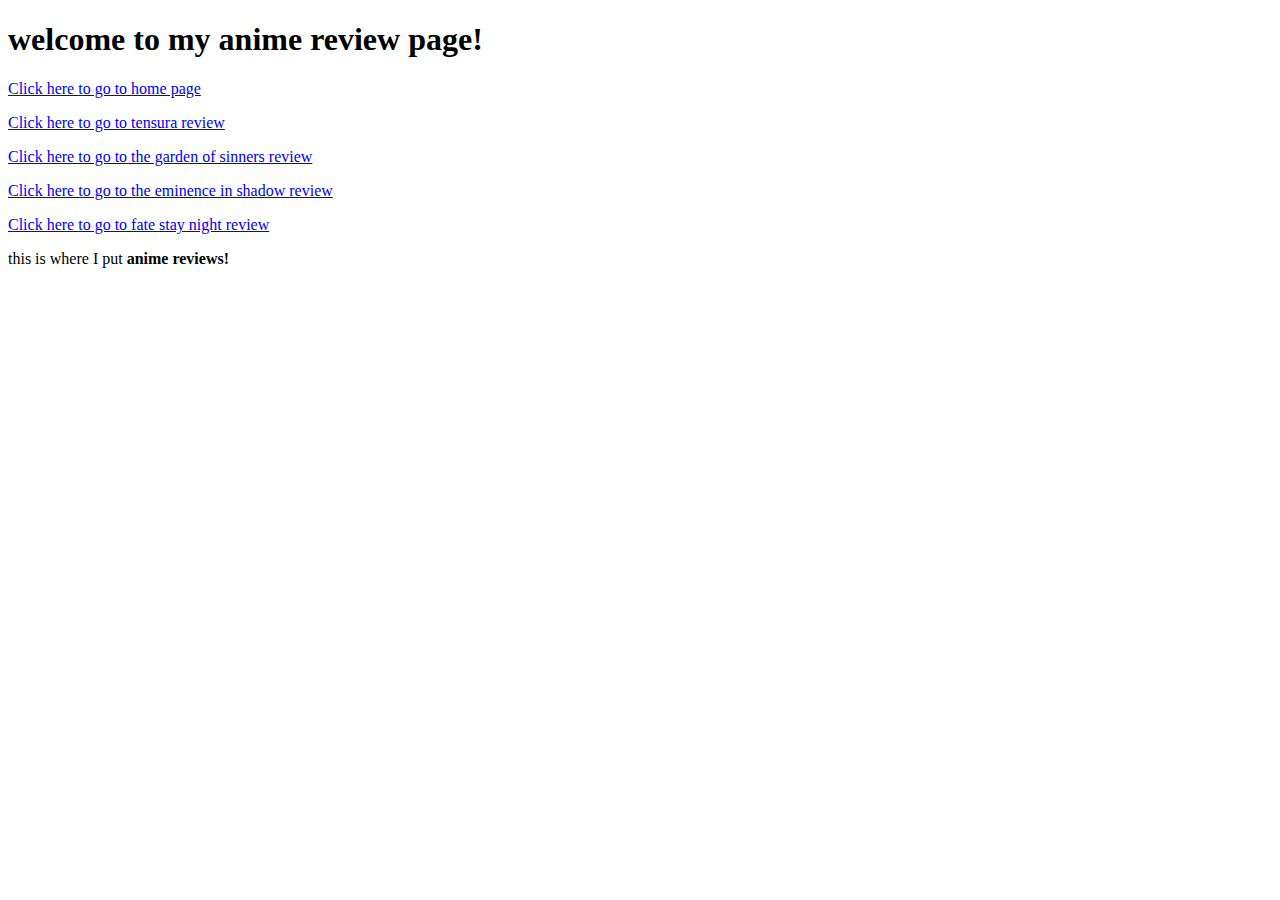
<file: index.html>
<!doctype html>
<html lang="en">
    <head>
        <meta charset="UTF-8" />
        <title>anime review website</title>
    </head>
    <body>
        <h1>welcome to my anime review page!</h1>
        <p><a href="homepage.html">Click here to go to home page</a></p>
        <p><a href="tensura.html">Click here to go to tensura review</a></p>
        <p><a href="the-garden-of-sinners.html">Click here to go to the garden of sinners review</a></p>
        <p><a href="the-eminence-in-shadow.html">Click here to go to the eminence in shadow review</a></p>
        <p><a href="fate-stay-night.html">Click here to go to fate stay night review </a></p>
        <p>this is where I put <strong>anime reviews!</strong></p>
    </body>
</html>
</file>
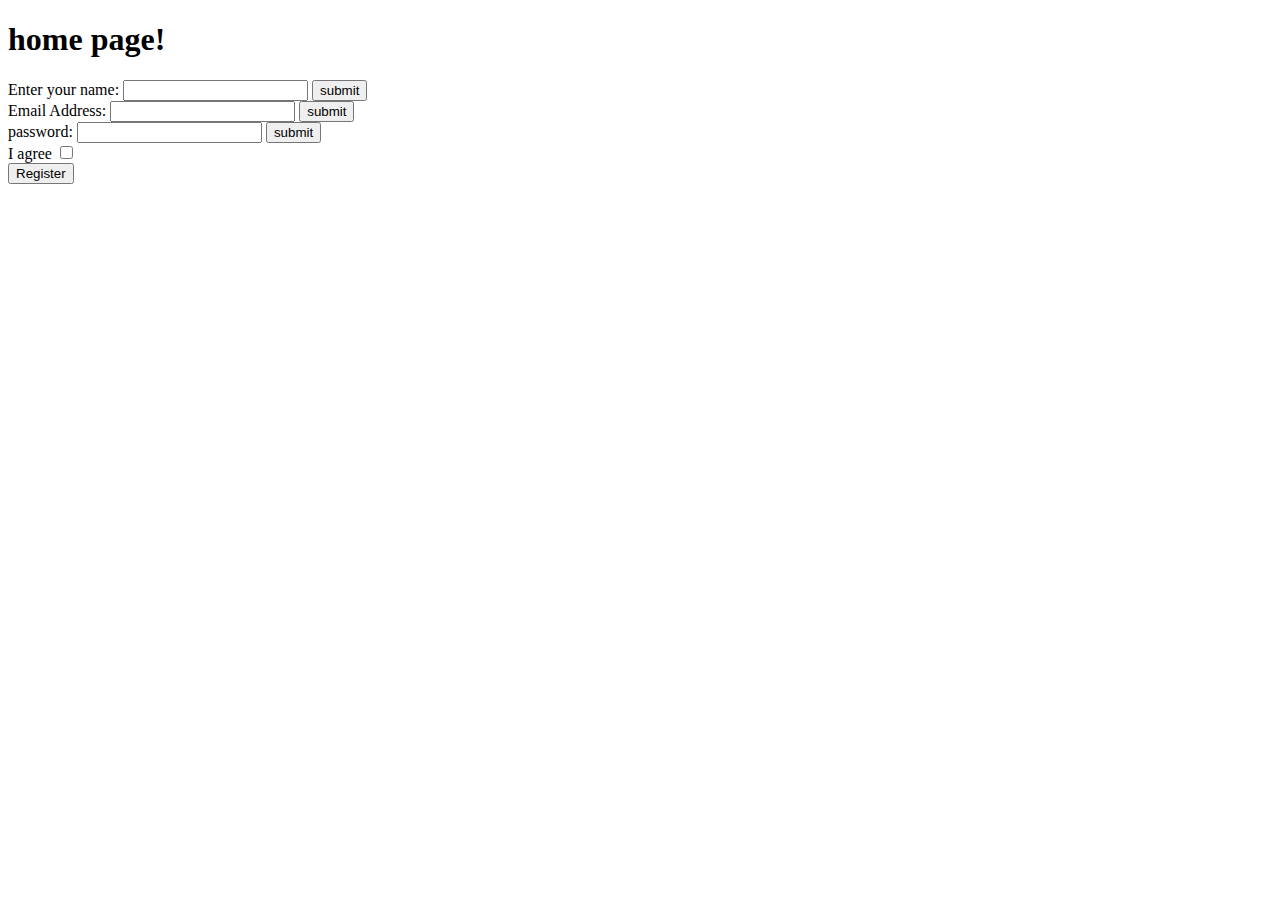
<file: homepage.html>
<!doctype html>
<html lang="en">
    <head>
        <meta charset="UTF-8" />
        <title>title</title>
    </head>
    <body>
        <h1>home page!</h1>
        <form>
            <label for="username">Enter your name:</label>
            <input type="text" id="username" />
            <input type="submit" value="submit" />
            <br />
            <label for="email">Email Address:</label>
            <input type="text" id="email" />
            <input type="submit" value="submit" />
            <br />
            <label for="pass">password:</label>
            <input type="password" id="pass">
            <input type="submit" value="submit" /><br>
            
            <label for="agree">I agree</label>
            <input type="checkbox" id="agree"><br>
            
            <input type="submit" value="Register">
        </form>
    </body>
</html>
</file>
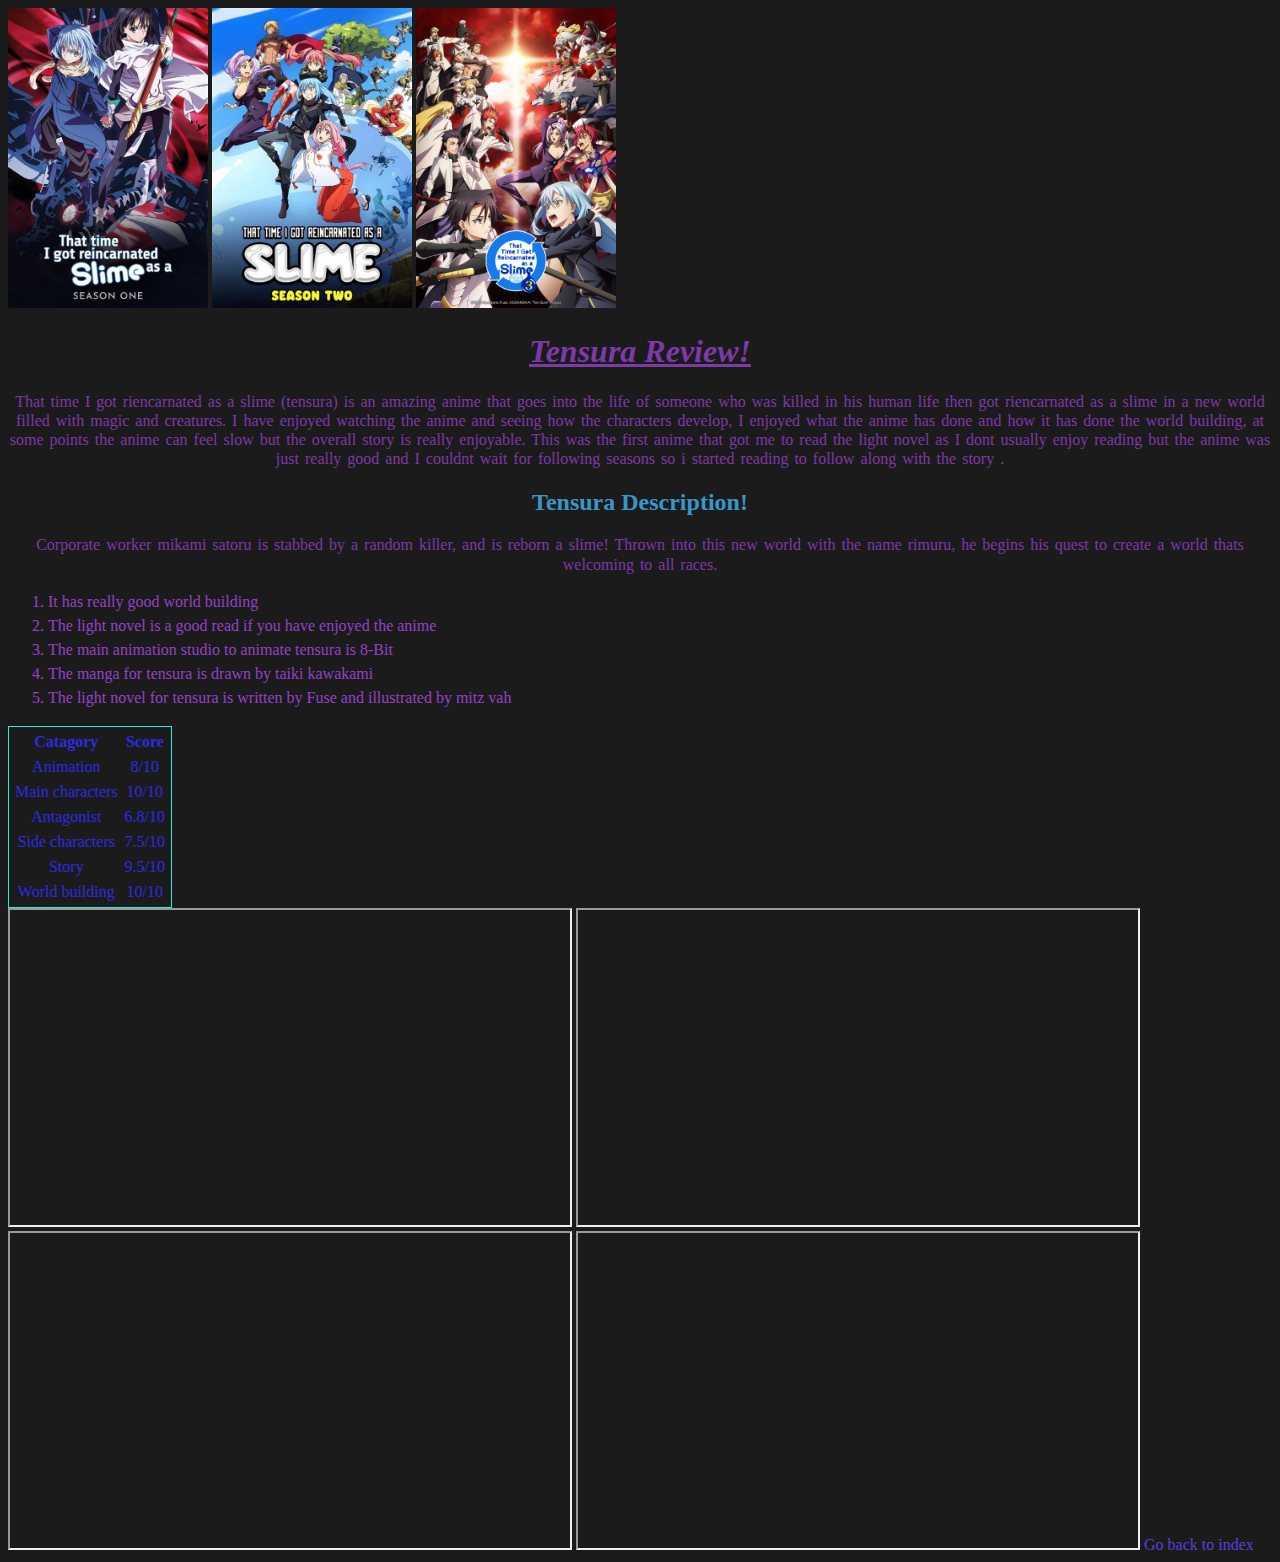
<file: tensura.html>
<!doctype html>
<html lang="en">
    <head>
        <meta charset="UTF-8" />
        <meta name="viewport" content="width=device-width, initial=scale=1" />
        <title>Tensura</title>
        <link rel="stylesheet" href="style.css" />
    </head>
    <body>
        <!--everything in this page goas in this container-->
        <div class="container">
            <img
                src="images/tensura%20season%201.jpg"
                width="200"
                alt="the official image for the anime tensura season 1.0" />
            <img
                src="images/tensura%20season%202.jpg"
                width="200"
                alt="the official image for the anime tensura season 2" />
            <img src="images/tensura.jpg" width="200" alt="the official image for the anime tensura season 3" />

            <div class="heading"><h1>Tensura Review!</h1></div>
            <div class="text">
                <p>
                    That time I got riencarnated as a slime (tensura) is an amazing anime that goes into the life of
                    someone who was killed in his human life then got riencarnated as a slime in a new world filled with
                    magic and creatures. I have enjoyed watching the anime and seeing how the characters develop, I
                    enjoyed what the anime has done and how it has done the world building, at some points the anime can
                    feel slow but the overall story is really enjoyable. This was the first anime that got me to read
                    the light novel as I dont usually enjoy reading but the anime was just really good and I couldnt
                    wait for following seasons so i started reading to follow along with the story .
                </p>

                <div class="heading"><h2>Tensura Description!</h2></div>

                <p>
                    Corporate worker mikami satoru is stabbed by a random killer, and is reborn a slime! Thrown into
                    this new world with the name rimuru, he begins his quest to create a world thats welcoming to all
                    races.
                </p>

                <ol>
                    <li>It has really good world building</li>
                    <li>The light novel is a good read if you have enjoyed the anime</li>
                    <li>The main animation studio to animate tensura is 8-Bit</li>
                    <li>The manga for tensura is drawn by taiki kawakami</li>
                    <li>The light novel for tensura is written by Fuse and illustrated by mitz vah</li>
                </ol>
            </div>
        </div>
        <div class="text">
            <table class="center">
                <tr>
                    <th>Catagory</th>
                    <th>Score</th>
                </tr>
                <tr>
                    <td>Animation</td>
                    <td>8/10</td>
                </tr>
                <tr>
                    <td>Main characters</td>
                    <td>10/10</td>
                </tr>
                <tr>
                    <td>Antagonist</td>
                    <td>6.8/10</td>
                </tr>
                <tr>
                    <td>Side characters</td>
                    <td>7.5/10</td>
                </tr>
                <tr>
                    <td>Story</td>
                    <td>9.5/10</td>
                </tr>
                <tr>
                    <td>World building</td>
                    <td>10/10</td>
                </tr>
            </table>

            <iframe
                width="560"
                height="315"
                src="https://www.youtube.com/embed/qE27ziji4Wc?si=ucsXbS97YCAYzEwJ"
                title="YouTube video player"
                allow="accelerometer; autoplay; clipboard-write; encrypted-media; gyroscope; picture-in-picture; web-share"
                referrerpolicy="strict-origin-when-cross-origin"
                allowfullscreen></iframe>
            <iframe
                width="560"
                height="315"
                src="https://www.youtube.com/embed/nle-73CcG1k?si=1lu8zmuEZzMqTRdE"
                title="YouTube video player"
                allow="accelerometer; autoplay; clipboard-write; encrypted-media; gyroscope; picture-in-picture; web-share"
                referrerpolicy="strict-origin-when-cross-origin"
                allowfullscreen></iframe>
            <iframe
                width="560"
                height="315"
                src="https://www.youtube.com/embed/gqrkjNpoeQM?si=GXusQuKIjtu5BFFT"
                title="YouTube video player"
                allow="accelerometer; autoplay; clipboard-write; encrypted-media; gyroscope; picture-in-picture; web-share"
                referrerpolicy="strict-origin-when-cross-origin"
                allowfullscreen></iframe>
            <iframe
                width="560"
                height="315"
                src="https://www.youtube.com/embed/IikTjpZoM6Y?si=9OLOM0Be9_BD7clM"
                title="YouTube video player"
                allow="accelerometer; autoplay; clipboard-write; encrypted-media; gyroscope; picture-in-picture; web-share"
                referrerpolicy="strict-origin-when-cross-origin"
                allowfullscreen></iframe>
            <a href="index.html" title="go to index">Go back to index</a>
        </div>
    </body>
</html>
</file>
<file: style.css>
p {
    color: #7c39a8;
    line-height: 1.2;
    letter-spacing: normal;
    word-spacing: 2px;
    text-align: center;
}
h1, h2, h3 {
    color: #3996c8;
    text-align: center
}
li {
    color: #9342c8;
    line-height: 1.5;
    font-style: normal;
}
h1{
    color: #7c39a8;
    text-align: center;
    text-decoration: underline;
    text-transform: capitalize;
    font-weight: bold;
    font-style: italic
}
a {
    color: #5d3edd;
    text-decoration: none;    
}
table{
    color: #2c2be2;
    text-align: center; 
    border: 1px solid #1eefd7;
    border-collapse: separate;
    border-spacing: 5px;
}
body {
    background-color: #1c1b1b
}
input[type=text] {
    width: 50%px;
    padding: 3px;
    margin: 2px 0;
    box-sizing: border-box;
}
label {
    color: aqua
}
</file>
